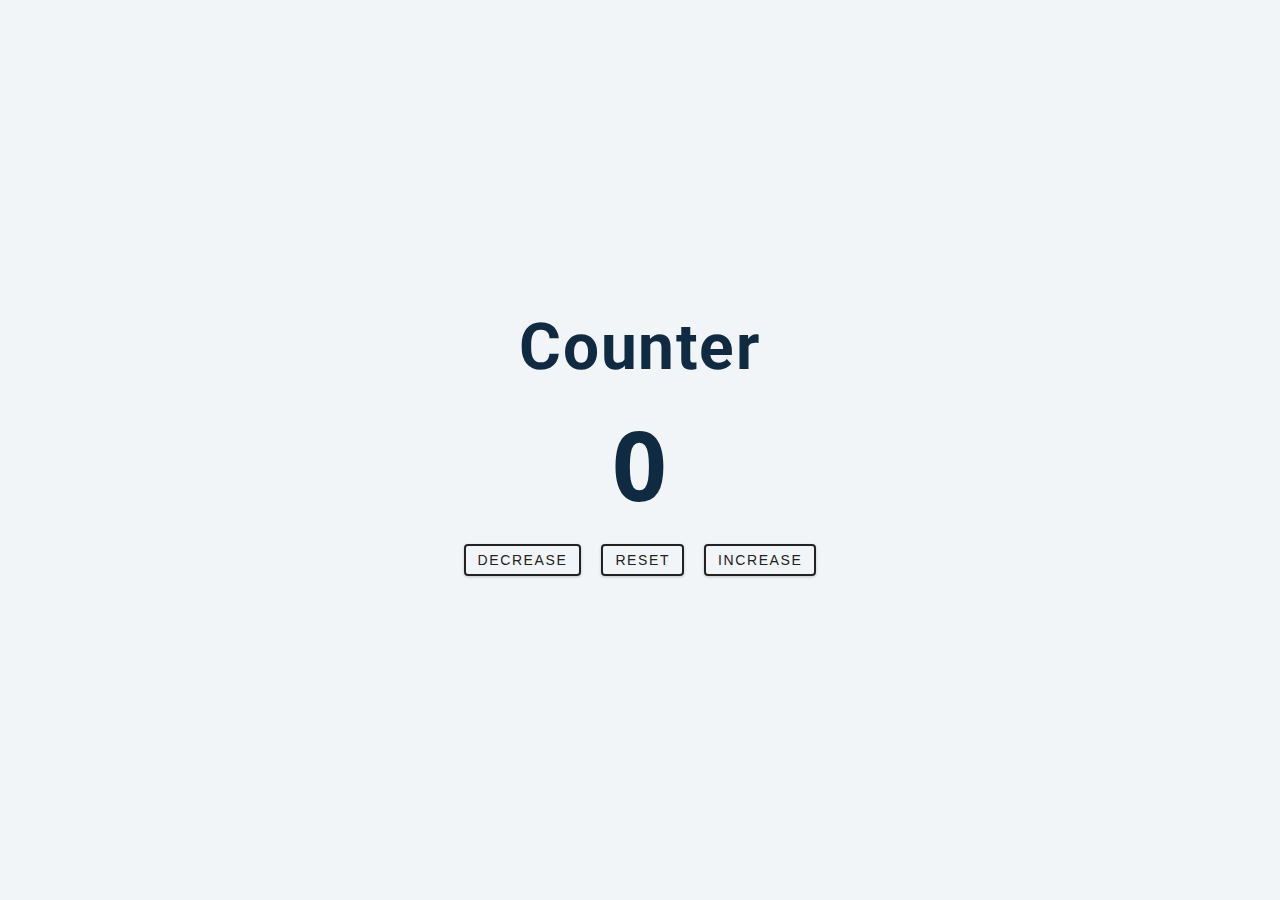
<file: counter/index.html>
<!DOCTYPE html>
<html lang="en">

<head>
  <meta charset="UTF-8">
  <meta http-equiv="X-UA-Compatible" content="IE=edge">
  <meta name="viewport" content="width=device-width, initial-scale=1.0">
  <title>Counter</title>

  <!-- styles -->
  <link rel="stylesheet" href="styles.css" />
</head>

<body>
  <main>
    <div class="container">
      <h1>counter</h1>
      <span id="value">0</span>
      <div class="button-container">
        <button class="btn decrease">decrease</button>
        <button class="btn reset">reset</button>
        <button class="btn increase">increase</button>
      </div>
    </div>
  </main>
  <!-- javascript -->
  <script src="app.js"></script>
</body>

</html>
</file>
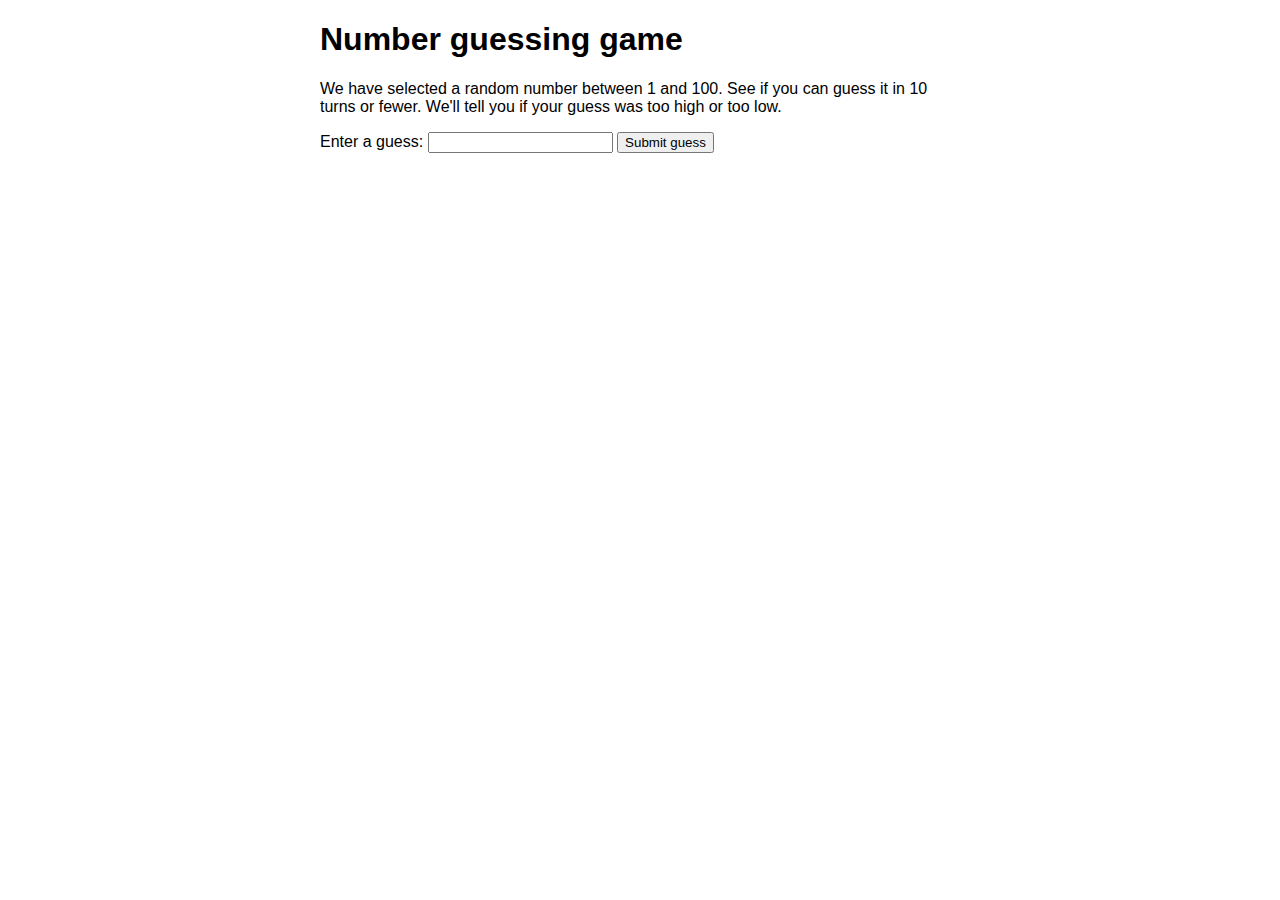
<file: number-counting-game/index.html>
<!DOCTYPE html>
<html lang="en">

<head>
  <meta charset="UTF-8">
  <meta http-equiv="X-UA-Compatible" content="IE=edge">
  <meta name="viewport" content="width=device-width, initial-scale=1.0">
  <title>Number guessing game</title>

  <!-- styles -->
  <link rel="stylesheet" href="styles.css" />
</head>

<body>
  <h1>Number guessing game</h1>

  <p>We have selected a random number between 1 and 100. See if you can guess it in 10 turns or fewer. We'll tell you if
    your guess was too high or too low.</p>

  <div class="form">
    <label for="guessField">Enter a guess: </label><input type="text" id="guessField" class="guessField">
    <input type="submit" value="Submit guess" class="guessSubmit">
  </div>

  <div class="resultParas">
    <p class="guesses"></p>
    <p class="lastResult"></p>
    <p class="lowOrHi"></p>
  </div>
  <!-- javascript -->
  <script src="app.js"></script>
</body>

</html>
</file>
<file: counter/styles.css>
/*
=============== 
Fonts
===============
*/
@import url("https://fonts.googleapis.com/css?family=Open+Sans|Roboto:400,700&display=swap");

/*
=============== 
Variables
===============
*/

:root {
  /* dark shades of primary color*/
  --clr-primary-1: hsl(205, 86%, 17%);
  --clr-primary-2: hsl(205, 77%, 27%);
  --clr-primary-3: hsl(205, 72%, 37%);
  --clr-primary-4: hsl(205, 63%, 48%);
  /* primary/main color */
  --clr-primary-5: hsl(205, 78%, 60%);
  /* lighter shades of primary color */
  --clr-primary-6: hsl(205, 89%, 70%);
  --clr-primary-7: hsl(205, 90%, 76%);
  --clr-primary-8: hsl(205, 86%, 81%);
  --clr-primary-9: hsl(205, 90%, 88%);
  --clr-primary-10: hsl(205, 100%, 96%);
  /* darkest grey - used for headings */
  --clr-grey-1: hsl(209, 61%, 16%);
  --clr-grey-2: hsl(211, 39%, 23%);
  --clr-grey-3: hsl(209, 34%, 30%);
  --clr-grey-4: hsl(209, 28%, 39%);
  /* grey used for paragraphs */
  --clr-grey-5: hsl(210, 22%, 49%);
  --clr-grey-6: hsl(209, 23%, 60%);
  --clr-grey-7: hsl(211, 27%, 70%);
  --clr-grey-8: hsl(210, 31%, 80%);
  --clr-grey-9: hsl(212, 33%, 89%);
  --clr-grey-10: hsl(210, 36%, 96%);
  --clr-white: #fff;
  --clr-red-dark: hsl(360, 67%, 44%);
  --clr-red-light: hsl(360, 71%, 66%);
  --clr-green-dark: hsl(125, 67%, 44%);
  --clr-green-light: hsl(125, 71%, 66%);
  --clr-black: #222;
  --ff-primary: "Roboto", sans-serif;
  --ff-secondary: "Open Sans", sans-serif;
  --transition: all 0.3s linear;
  --spacing: 0.1rem;
  --radius: 0.25rem;
  --light-shadow: 0 5px 15px rgba(0, 0, 0, 0.1);
  --dark-shadow: 0 5px 15px rgba(0, 0, 0, 0.2);
  --max-width: 1170px;
  --fixed-width: 620px;
}
/*
=============== 
Global Styles
===============
*/

*,
::after,
::before {
  margin: 0;
  padding: 0;
  box-sizing: border-box;
}
body {
  font-family: var(--ff-secondary);
  background: var(--clr-grey-10);
  color: var(--clr-grey-1);
  line-height: 1.5;
  font-size: 0.875rem;
}
ul {
  list-style-type: none;
}
a {
  text-decoration: none;
}
h1,
h2,
h3,
h4 {
  letter-spacing: var(--spacing);
  text-transform: capitalize;
  line-height: 1.25;
  margin-bottom: 0.75rem;
  font-family: var(--ff-primary);
}
h1 {
  font-size: 3rem;
}
h2 {
  font-size: 2rem;
}
h3 {
  font-size: 1.25rem;
}
h4 {
  font-size: 0.875rem;
}
p {
  margin-bottom: 1.25rem;
  color: var(--clr-grey-5);
}
@media screen and (min-width: 800px) {
  h1 {
    font-size: 4rem;
  }
  h2 {
    font-size: 2.5rem;
  }
  h3 {
    font-size: 1.75rem;
  }
  h4 {
    font-size: 1rem;
  }
  body {
    font-size: 1rem;
  }
  h1,
  h2,
  h3,
  h4 {
    line-height: 1;
  }
}
/*  global classes */

/* section */
.section {
  padding: 5rem 0;
}

.section-center {
  width: 90vw;
  margin: 0 auto;
  max-width: 1170px;
}
@media screen and (min-width: 992px) {
  .section-center {
    width: 95vw;
  }
}
main {
  min-height: 100vh;
  display: grid;
  place-items: center;
}

/*
=============== 
Counter
===============
*/

main {
  min-height: 100vh;
  display: grid;
  place-items: center;
}
.container {
  text-align: center;
}
#value {
  font-size: 6rem;
  font-weight: bold;
}
.btn {
  text-transform: uppercase;
  background: transparent;
  color: var(--clr-black);
  padding: 0.375rem 0.75rem;
  letter-spacing: var(--spacing);
  display: inline-block;
  transition: var(--transition);
  font-size: 0.875rem;
  border: 2px solid var(--clr-black);
  cursor: pointer;
  box-shadow: 0 1px 3px rgba(0, 0, 0, 0.2);
  border-radius: var(--radius);
  margin: 0.5rem;
}
.btn:hover {
  color: var(--clr-white);
  background: var(--clr-black)};
</file>
<file: number-counting-game/styles.css>
html {
  font-family: sans-serif;
}

body {
  width: 50%;
  max-width: 800px;
  min-width: 480px;
  margin: 0 auto;
}

.lastResult {
  color: white;
  padding: 3px;
}
</file>
